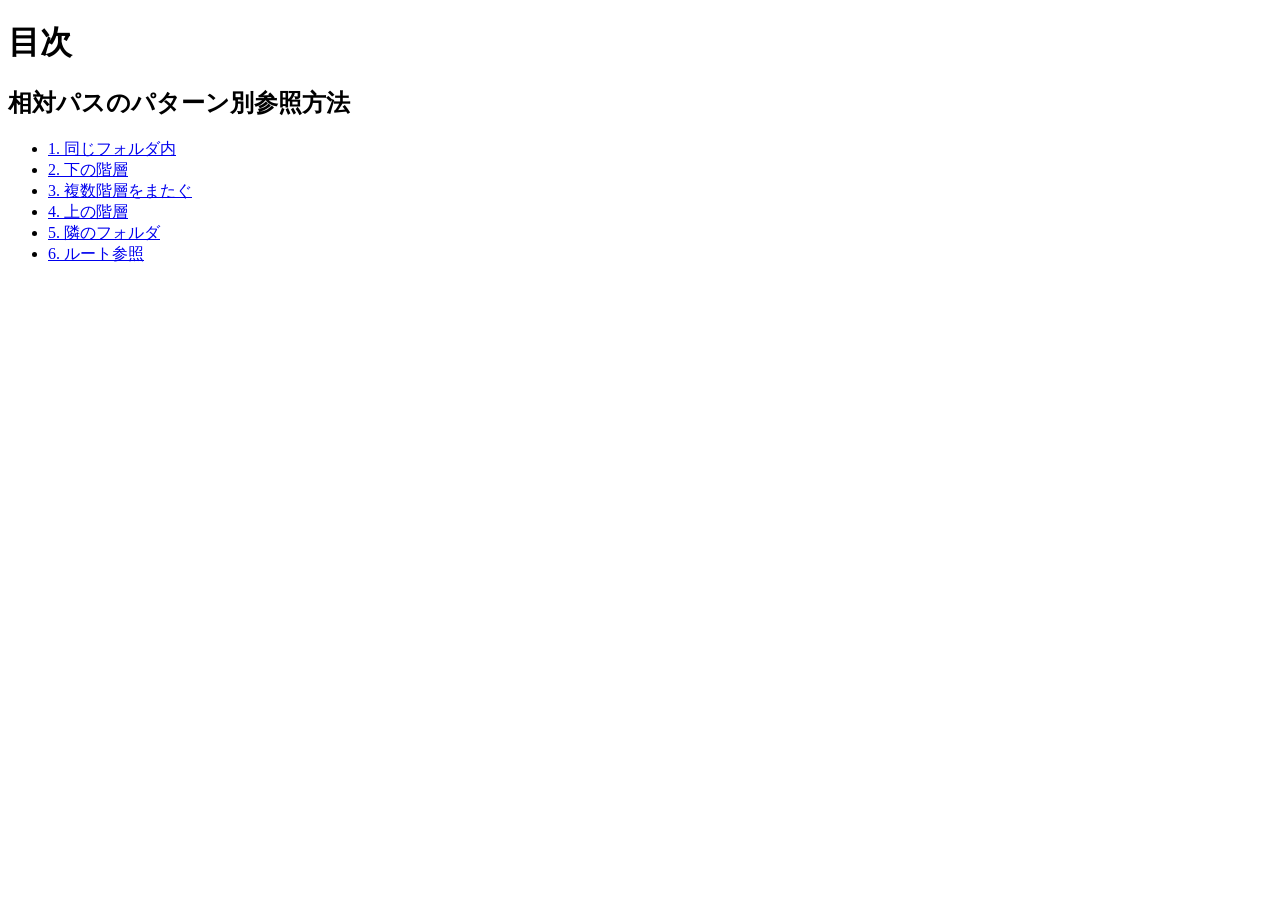
<file: index.html>
<!DOCTYPE html>
<html lang="ja">
<head>
  <meta charset="UTF-8">
  <title>20260602-hc</title>
</head>
<body>
  <h1>目次</h1>
  <h2>相対パスのパターン別参照方法</h2>
  <ul>
    <li><a href="project_1/index.html">1. 同じフォルダ内</a></li>
    <li><a href="project_2/index.html">2. 下の階層</a></li>
    <li><a href="project_3/index.html">3. 複数階層をまたぐ</a></li>
    <li><a href="project_4/index.html">4. 上の階層</a></li>
    <li><a href="project_5/index.html">5. 隣のフォルダ</a></li>
    <li><a href="project_6/index.html">6. ルート参照</a></li>
  </ul>
</body>
</html>
</file>
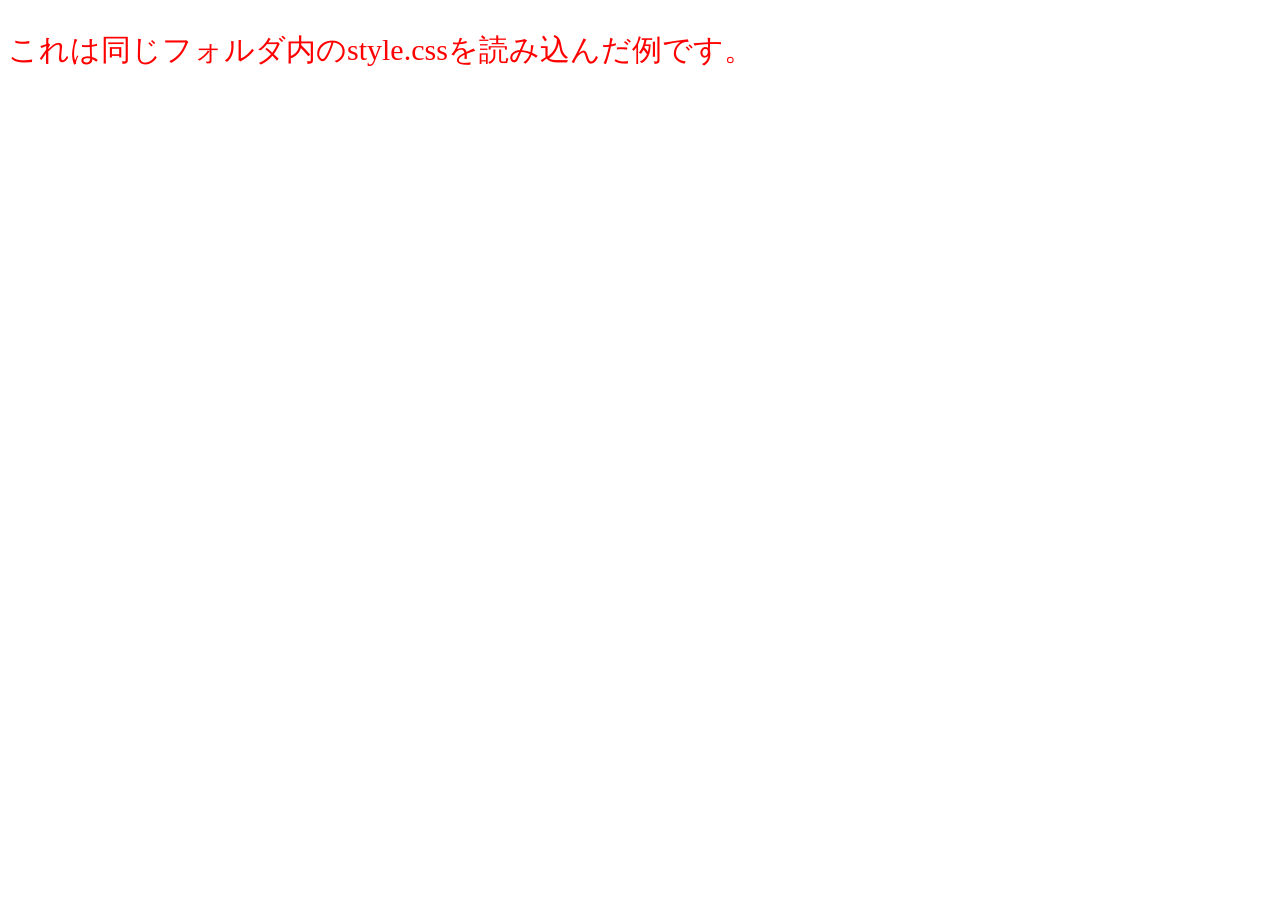
<file: project_1/index.html>
<!DOCTYPE html>
<html lang="ja">
<head>
  <meta charset="UTF-8">
  <title>1. 同じフォルダ内</title>
  <link rel="stylesheet" href="style.css">
</head>
<body>
  <p>これは同じフォルダ内のstyle.cssを読み込んだ例です。</p>
</body>
</html>
</file>
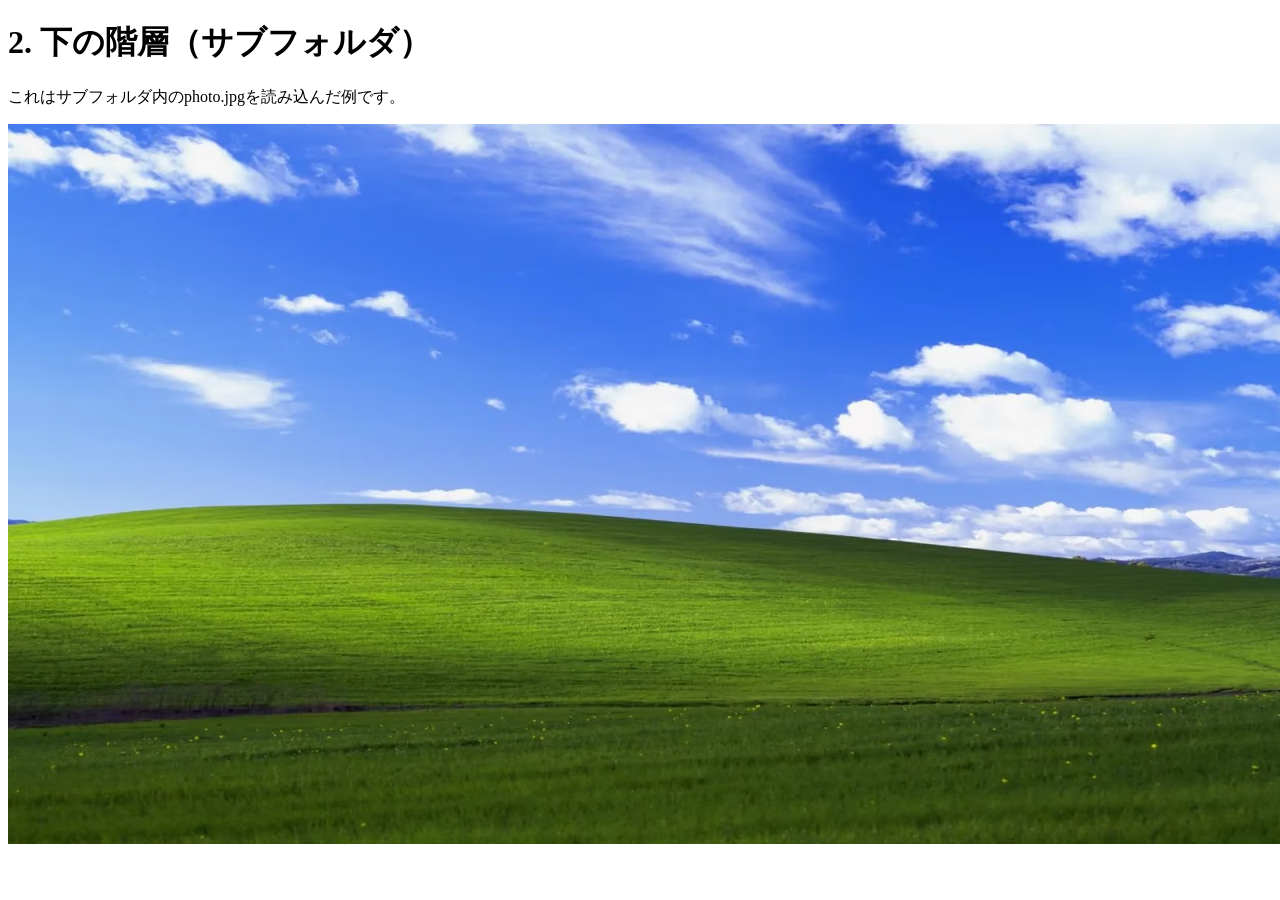
<file: project_2/index.html>
<!DOCTYPE html>
<html lang="ja">
<head>
  <meta charset="UTF-8">
  <title>2. 下の階層（サブフォルダ）</title>
</head>
<body>
  <h1>2. 下の階層（サブフォルダ）</h1>

  <p>これはサブフォルダ内のphoto.jpgを読み込んだ例です。</p>
  <img src="img/photo.jpg" alt="写真">
</body>
</html>
</file>
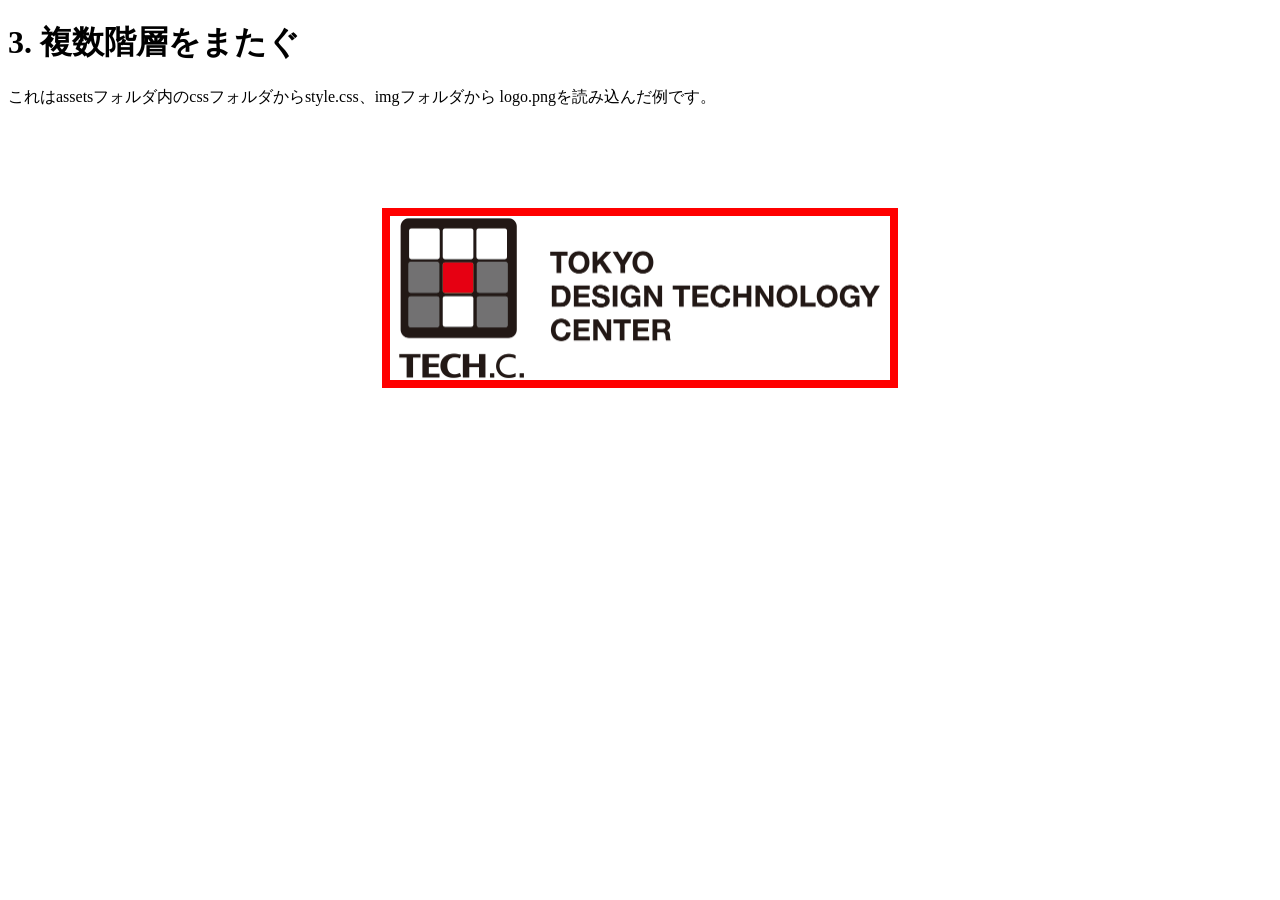
<file: project_3/index.html>
<!DOCTYPE html>
<html lang="ja">
<head>
  <meta charset="UTF-8">
  <title>3. 複数階層をまたぐ</title>
  <link rel="stylesheet" href="assets/css/style.css">
</head>
<body>
  <h1>3. 複数階層をまたぐ</h1>
  <p>これはassetsフォルダ内のcssフォルダからstyle.css、imgフォルダから logo.pngを読み込んだ例です。</p>
  <img src="assets/img/logo.png" alt="ロゴ">
</body>
</html>
</file>
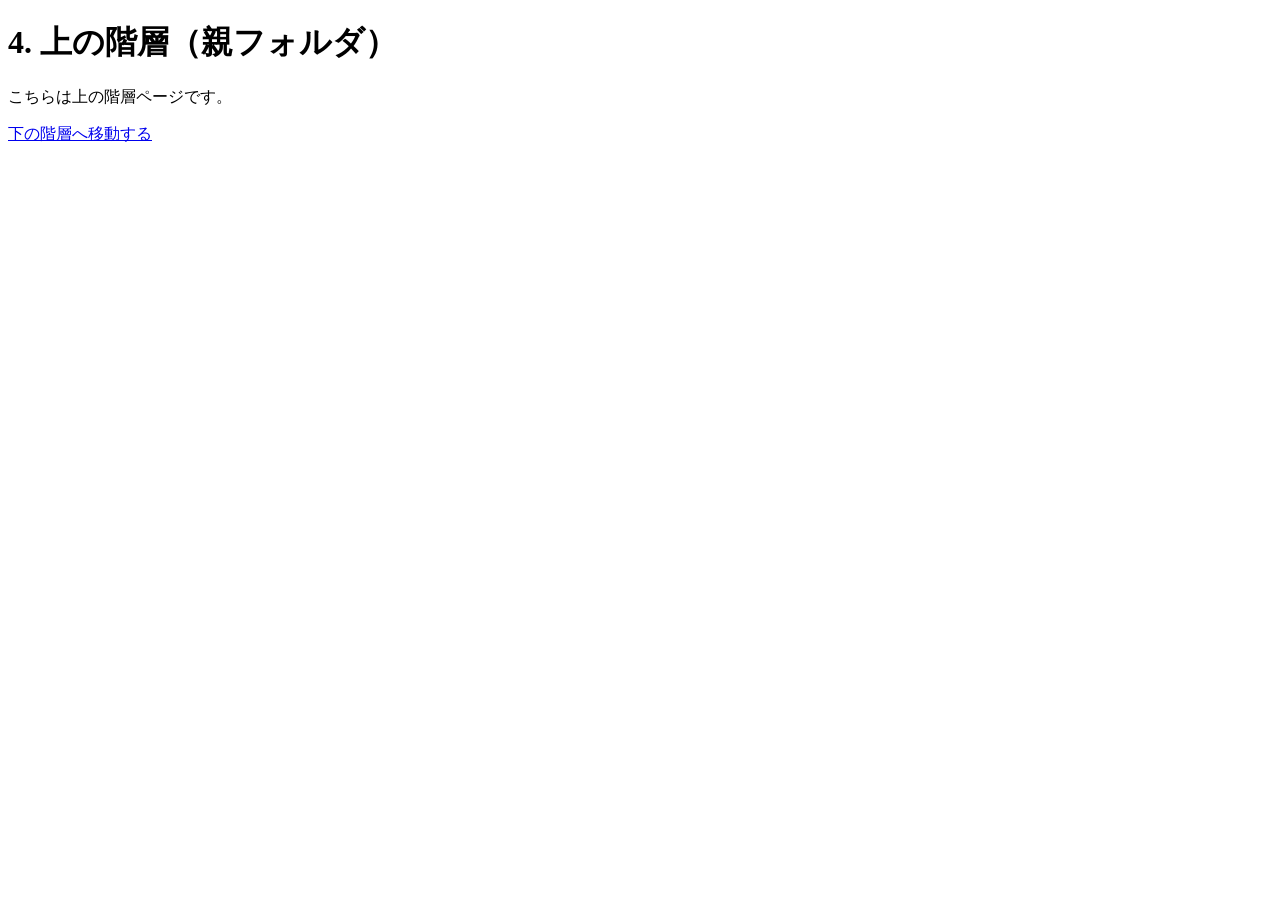
<file: project_4/index.html>
<!DOCTYPE html>
<html lang="ja">
<head>
  <meta charset="UTF-8">
  <title>4. 上の階層（親フォルダ）</title>
</head>
<body>
  <h1>4. 上の階層（親フォルダ）</h1>
  <p>こちらは上の階層ページです。</p>
  <a href="sub/page.html">下の階層へ移動する</a>
</body>
</html>
</file>
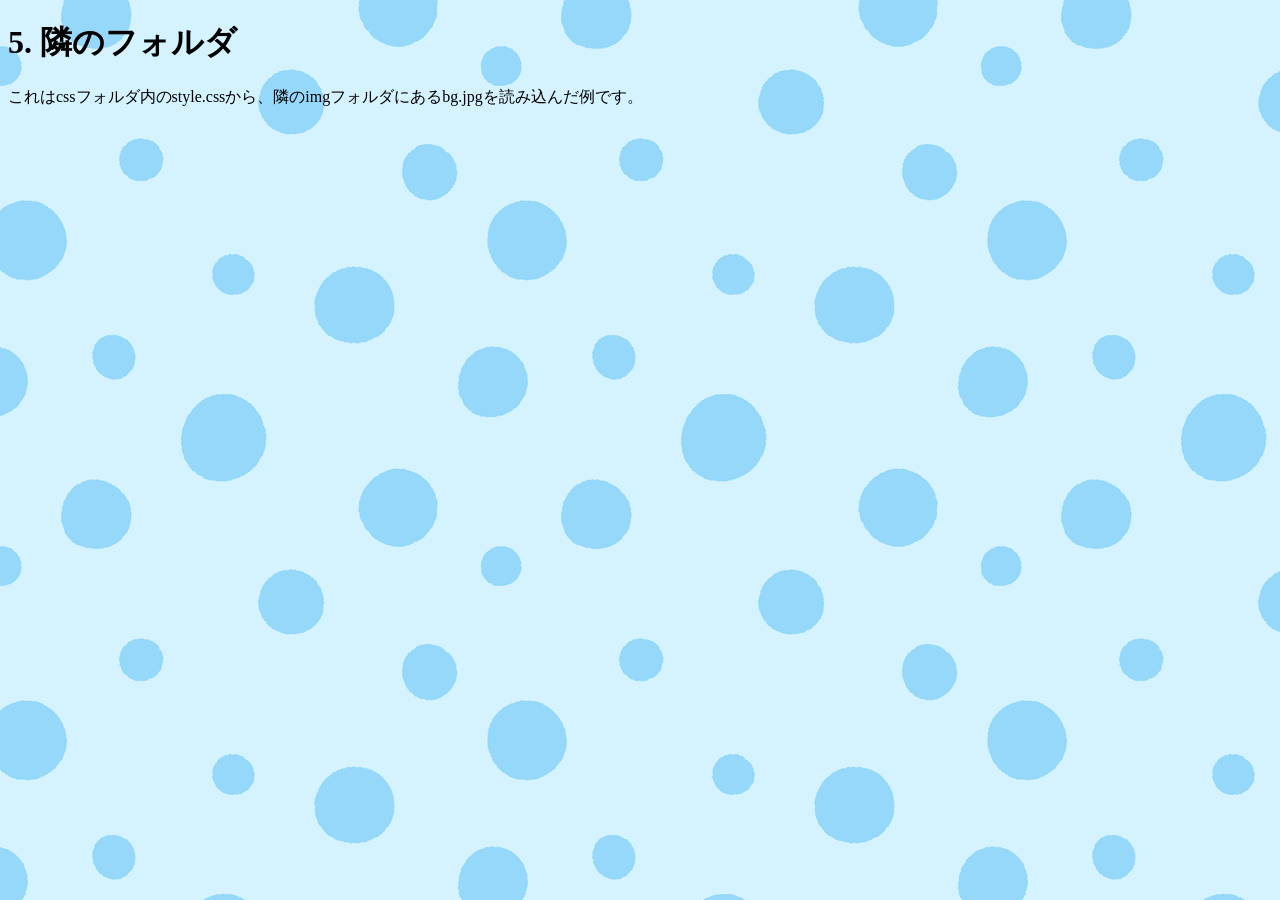
<file: project_5/index.html>
<!DOCTYPE html>
<html lang="ja">
<head>
  <meta charset="UTF-8">
  <title>5. 隣のフォルダ</title>
  <link rel="stylesheet" href="css/style.css">
</head>
<body>
  <h1>5. 隣のフォルダ</h1>
  <p>これはcssフォルダ内のstyle.cssから、隣のimgフォルダにあるbg.jpgを読み込んだ例です。</p>
</body>
</html>
</file>
<file: project_1/style.css>
@charset "utf-8";

p {
  color: red;
  font-size: 30px;
}
</file>
<file: project_3/assets/css/style.css>
@charset "utf-8";

img {
  display: block;
  width: 500px;
  margin: 100px auto;
  border: 8px solid red;
}
</file>
<file: project_5/css/style.css>
@charset "utf-8";

body {
  background-image: url(../img/bg.png);
}
</file>
